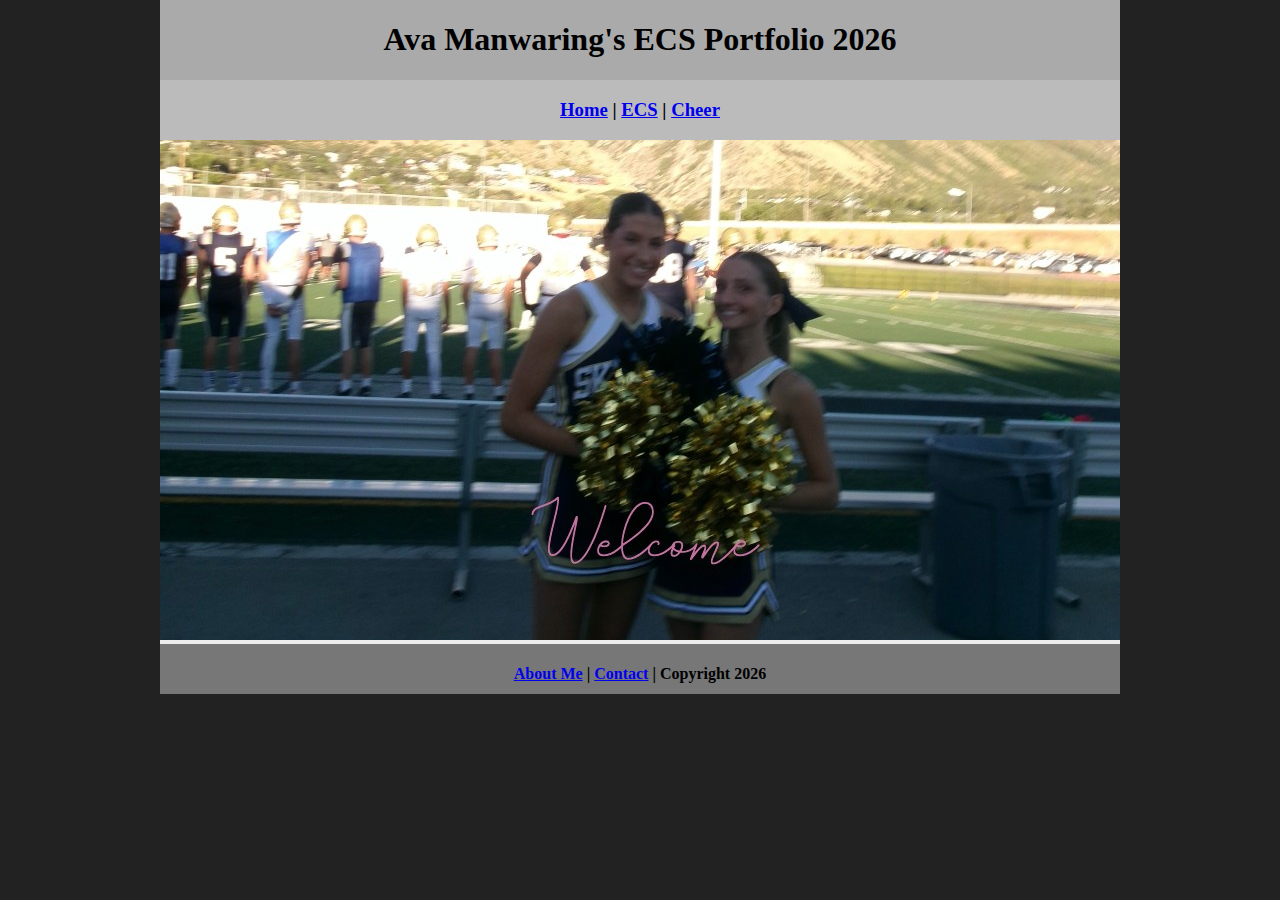
<file: index.html>
<!DOCTYPE html>
<html class="homePage">
<head>
	<!-- This is a comment! Text here will be ignored by the browser. -->
	<meta charset="UTF-8">
	<title>Ava Manwaring's ECS Portfolio 2026</title>
	<link href="myCSS.css" rel="stylesheet" type="text/css">
</head>
<body>
<div class="container">
  <div class="header">
  	<h1>Ava Manwaring's ECS Portfolio 2026</h1>
  </div>
  <div class="nav">
    <h3> <a href="index.html">Home</a> | <a href="ecs/index.html">ECS</a> | <a href="cheer/index.html">Cheer</a></h3>
  </div>
  <div class="content">
	  <img src="images/avava.jpg" alt="Welcome" width="960" >
  </div>
  <div class="footer">
    <h4> <a href="aboutme.html">About Me</a> | <a href="mailto:9720428@graniteschools.org" >Contact</a> | Copyright 2026</h4>
  </div>
</div>
</body>
</html>
</file>
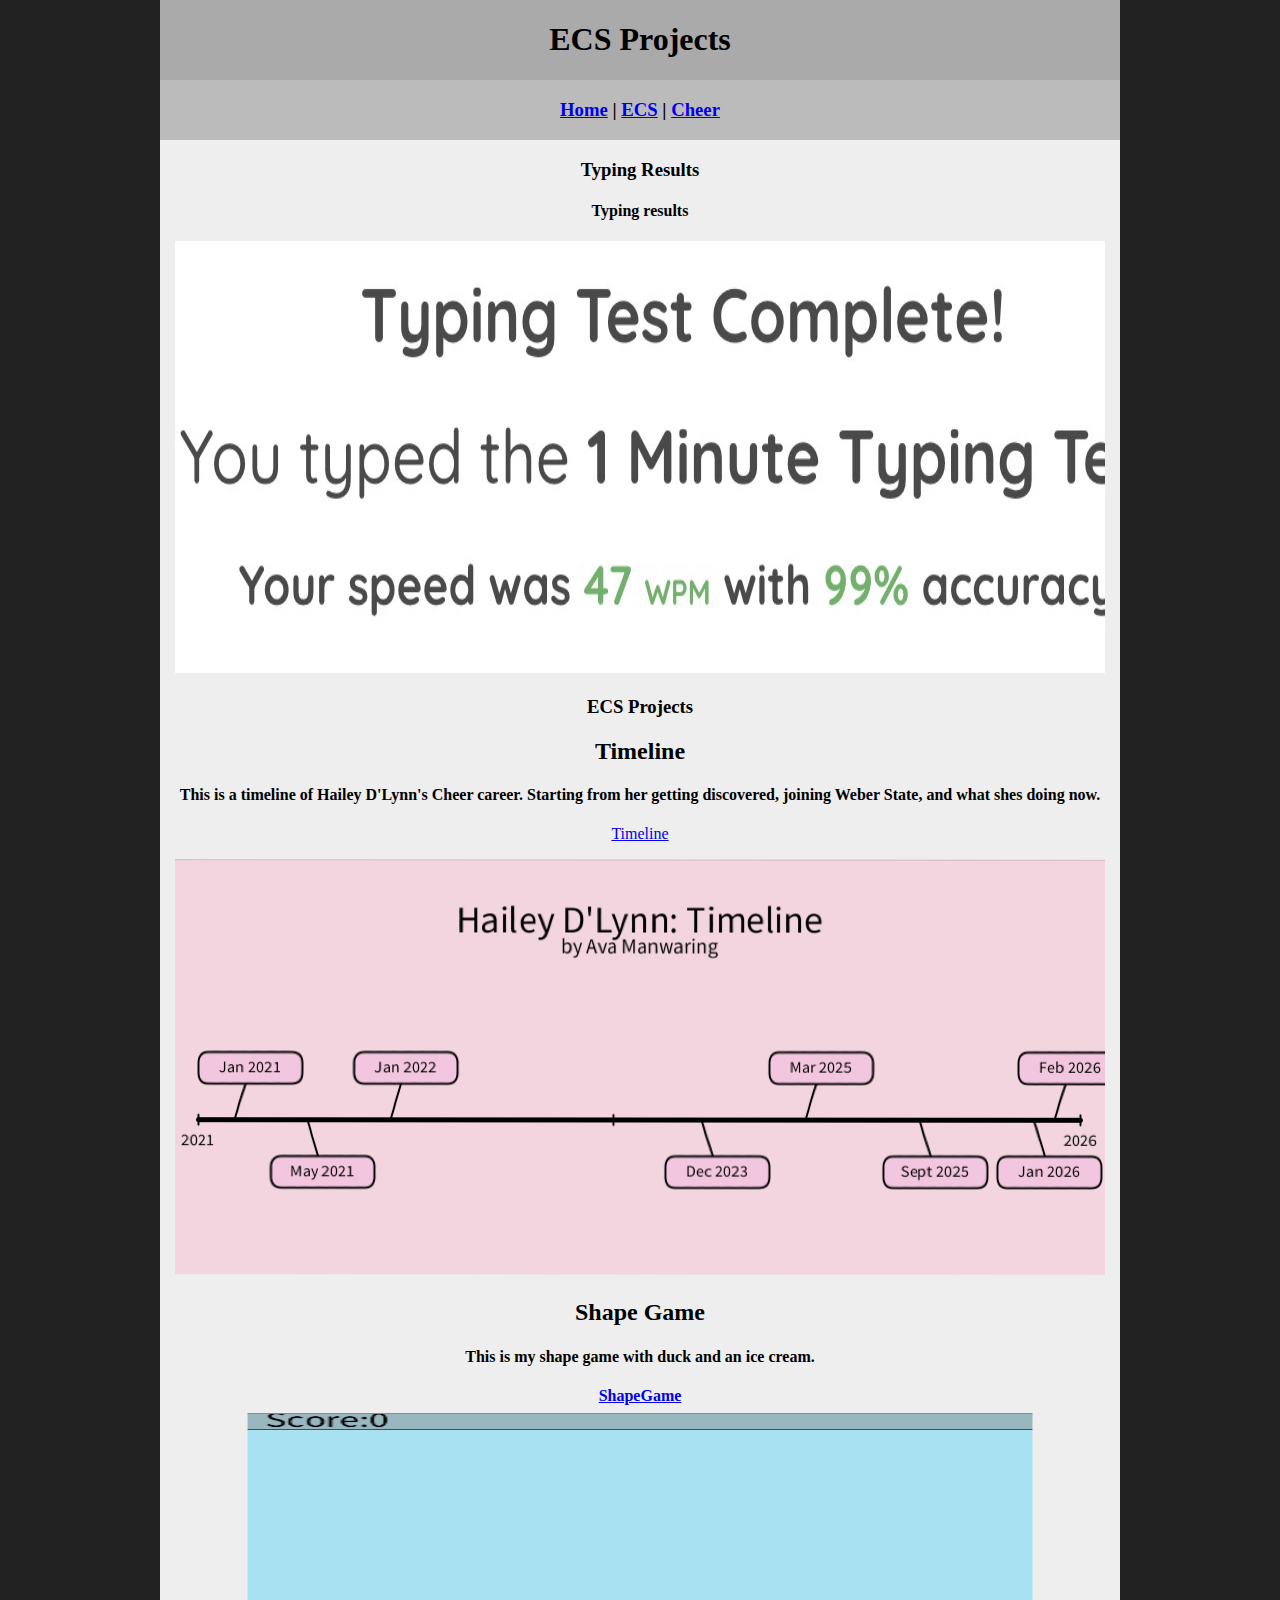
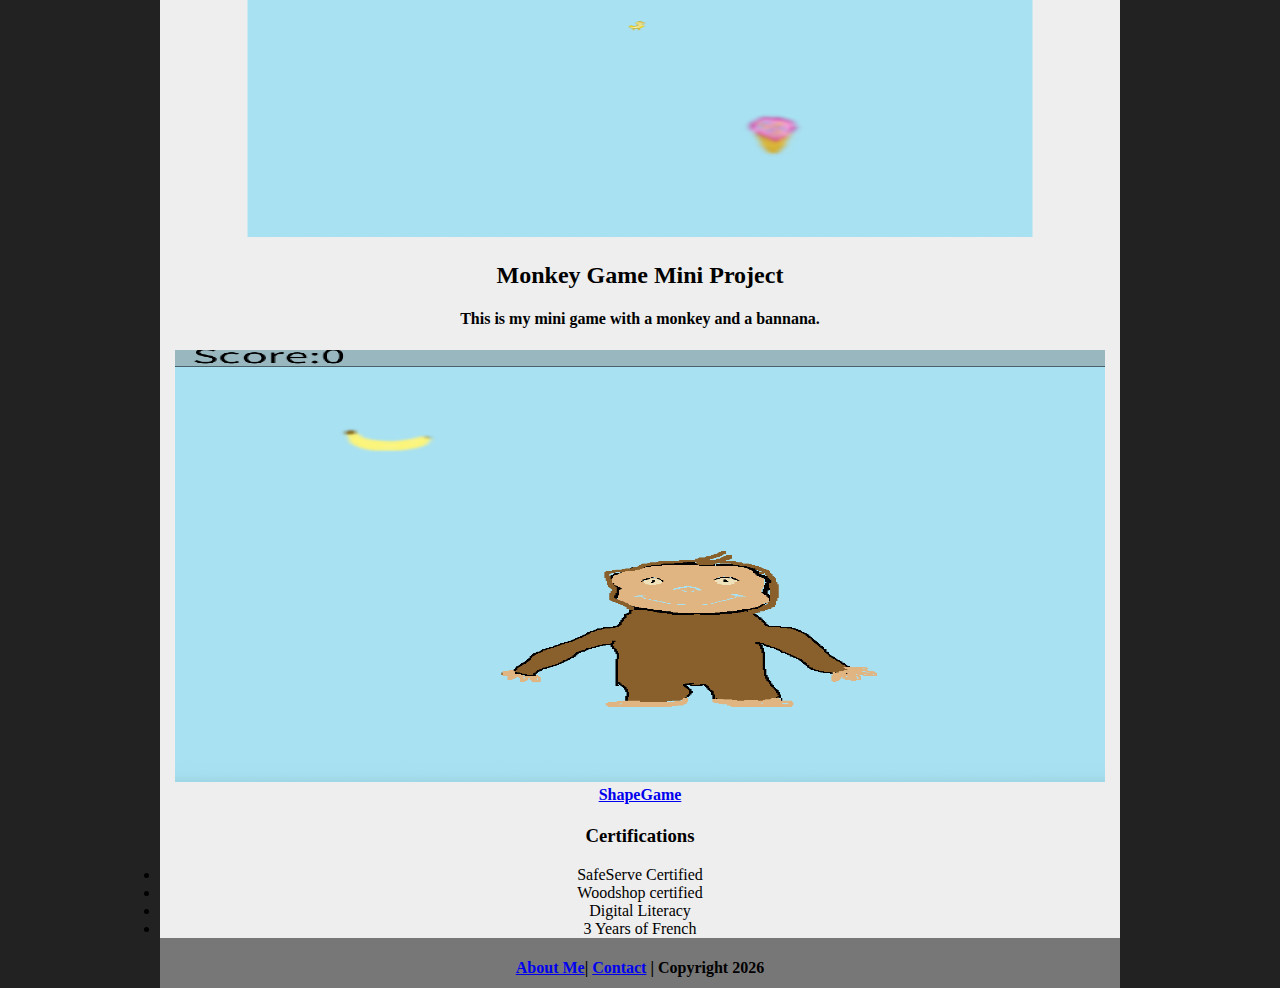
<file: ecs/index.html>
<!DOCTYPE html>
<html class="homePage">
<head>
	<!-- This is a comment! Text here will be ignored by the browser. -->
	<meta charset="UTF-8">
	<title>ECS Projects</title>
	<link href="../myCSS.css" rel="stylesheet" type="text/css">
</head>
<body>
<div class="container">
  <div class="header">
  	<h1>ECS Projects</h1>
  </div>
  <div class="nav">
    <h3> <a href="../index.html">Home</a> | <a href="index.html">ECS</a> | <a href="../cheer/index.html">Cheer</a></h3>
  </div>
  <div class="content">
    <h3>Typing Results</h3>
	  <H4>Typing results</H4>
<img src="930w 432h.jpg" alt="Typing Results" width="930" height="432">
	  
	<h3>ECS Projects</h3>
	  <h2>Timeline</h2>
	  <h4>This is a timeline of Hailey D'Lynn's Cheer career. Starting from her getting discovered, joining Weber State, and what shes doing now. </h4>
	  <a href="Timeline.pde">Timeline</a>
<img src="new.png" alt="Timeline" width="930">
	  <h2>Shape Game<h2>
      <h4>This is my shape game with duck and an ice cream. <h4>
	  <a href="ShapeGame.pde">ShapeGame</a>
<img src="gamee.png" alt=Game width="930" height=432>  
		  <h2>Monkey Game Mini Project<h2>
      <h4>This is my mini game with a monkey and a bannana. <h4>
<img src="MonkeyGame.png" alt=Game width="930" height=432> 
	  <a href="MonkeyGame.pde">ShapeGame</a>
	 <h3>Certifications</h3>
       <li>SafeServe Certified</li>
       <li>Woodshop certified</li>
       <li>Digital Literacy</li>
       <li>3 Years of French</li>
  </div>
  <div class="footer">
    <h4><a href="../aboutme.html">About Me</a>| <a href="mailto:9720428@graniteschools.org" >Contact</a> | Copyright 2026</h4>
  </div>
</div>
</body>
</html>
</file>
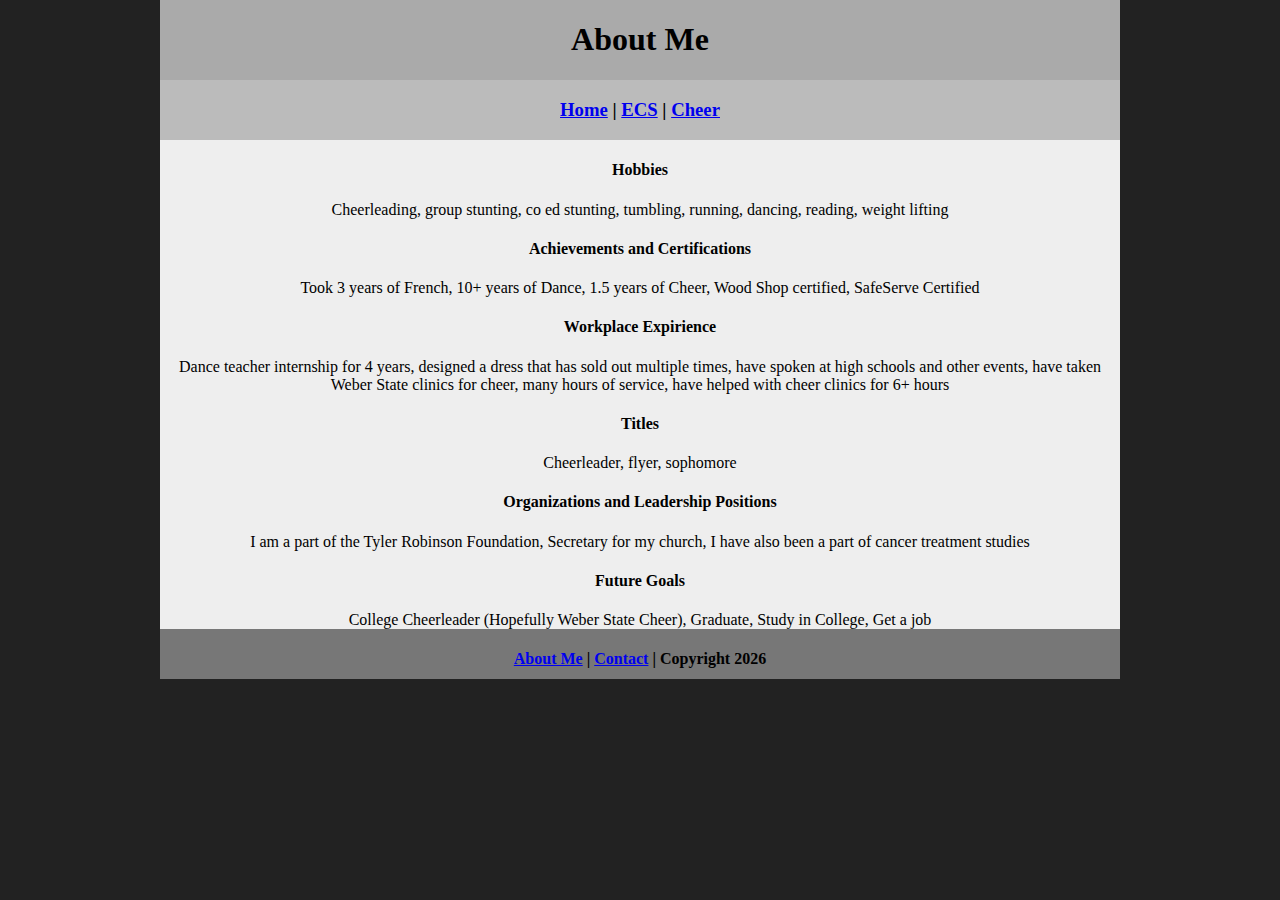
<file: aboutme.html>
<!DOCTYPE html>
<html class="homePage">
<head>
	<!-- This is a comment! Text here will be ignored by the browser. -->
	<meta charset="UTF-8">
	<title>About Me</title>
	<link href="myCSS.css" rel="stylesheet" type="text/css">
</head>
<body>
<div class="container">
  <div class="header">
  	<h1>About Me</h1>
  </div>
  <div class="nav">
    <h3> <a href="index.html">Home</a> | <a href="ecs/index.html">ECS</a> | <a href="cheer/index.html">Cheer</a></h3>
  </div>
  <div class="content">
<h4>Hobbies</h4>
  <body> Cheerleading, group stunting, co ed stunting, tumbling, running, dancing, reading, weight lifting</body>
<h4>Achievements and Certifications</h4>
  <body> Took 3 years of French, 10+ years of Dance, 1.5 years of Cheer, Wood Shop certified, SafeServe Certified<body>
<h4>Workplace Expirience</h4>
   <body> Dance teacher internship for 4 years, designed a dress that has sold out multiple times, have spoken at high schools and other events, have taken Weber State clinics for cheer, many hours of service, have helped with cheer clinics for 6+ hours<body>
<h4>Titles</h4>
		<body> Cheerleader, flyer, sophomore<body>
<h4>Organizations and Leadership Positions</h4>
  <body> I am a part of the Tyler Robinson Foundation, Secretary for my church, I have also been a part of cancer treatment studies<body>
<h4>Future Goals</h4>
  <body> College Cheerleader (Hopefully Weber State Cheer), Graduate, Study in College, Get a job<body>


    
  </div>
  <div class="footer">
    <h4> <a href="aboutme.html">About Me</a> | <a href="mailto:9720428@graniteschools.org" >Contact</a> | Copyright 2026</h4>
  </div>
</div>
</body>
</html>
</file>
<file: myCSS.css>
@charset "UTF-8";
/* This is a comment! Text here will be ignored by the browser. */
body {
	margin: 0 auto;
}
.homePage {
	background: #222222;
}
.container {
	width: 960px;
	margin: 0 auto;
}
.header {
	background: #AAAAAA;
	text-align: center;
	margin: 0px;
	padding: 5;
	float: left;
	width: 100%;
	height: 80px;
	
}
.nav {
	background: #BBBBBB;
	margin: 0px;
	padding: 5;
	float: left;
	width: 100%;
	height: 60px;
	text-align: center;
}
.content {
	background: #EEEEEE;
	margin: 0px;
	float: left;
	width: 100%;
	text-align: center;
}
.footer {
	background: #777777;
	margin: 0px;
	float: left;
	width: 100%;
	height: 50px;
	text-align: center;
}
</file>
